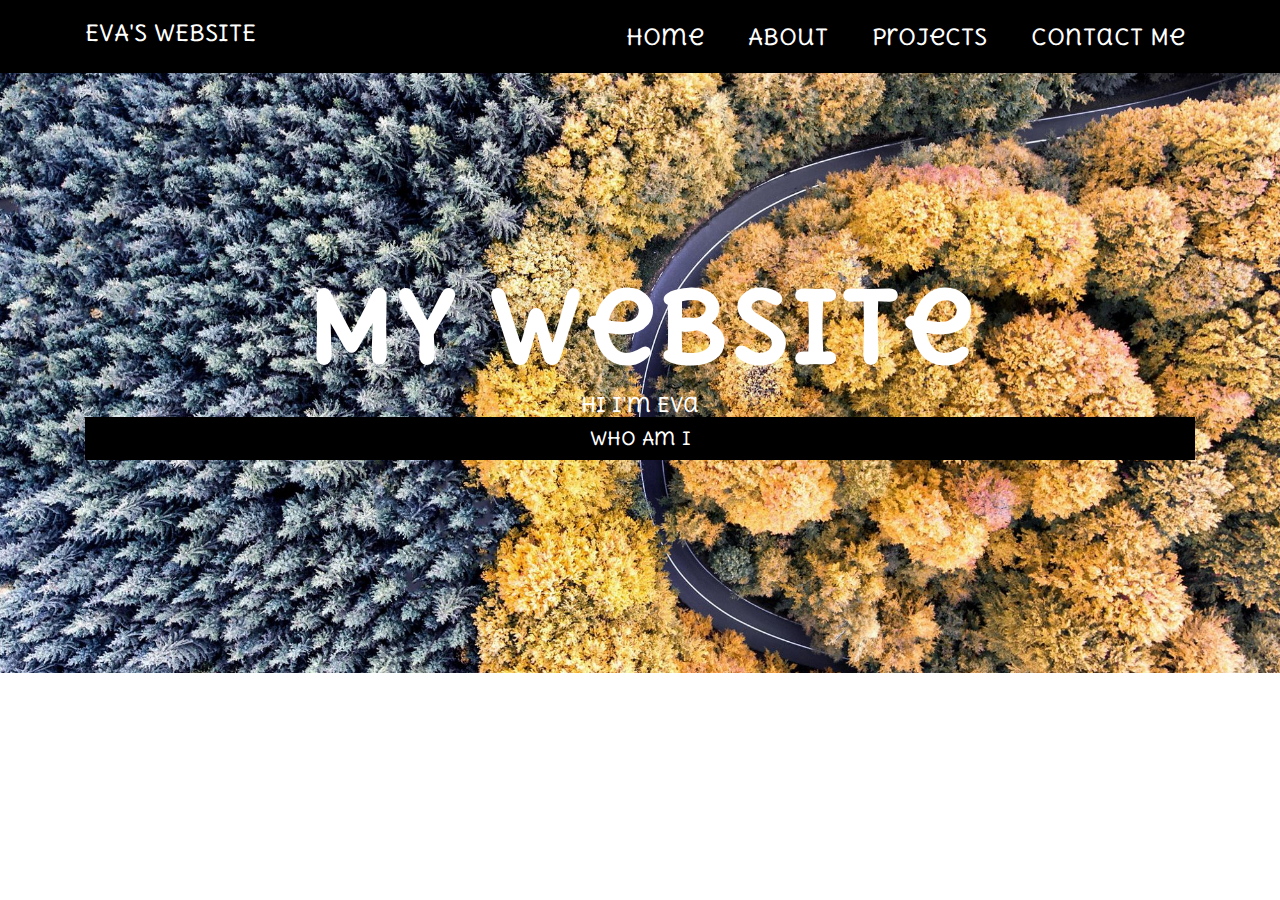
<file: index.html>
<!DOCTYPE html>
<html>

<head>
    <!-- META -->
    <meta charset="utf-8">
    <meta http-equiv="X-UA-Compatible" content="IE=edge">
    <meta name="viewport" content="width=device-width, initial-scale=1">
    <!-- PAGE TITLE -->
    <title>Eva Skarabot</title>
    <!-- BOOTSTRAP CSS -->
    <link rel="stylesheet" href="css/bootstrap.min.css">
    <!-- ALL GOOGLE FONTS -->
    <link href="https://fonts.googleapis.com/css?family=Delius Unicase:300,400,700,900" rel="stylesheet">
    <!-- MAIN STYLE CSS -->
    <link rel="stylesheet" href="css/style.css">
    <!-- Java script -->
    <script src = "js/script.js"> </script>
</head>

<body>
	
	<header class="menu-area">
	    <div class="container">
	        <div class="row">
	            <div class="col-md-4">
	                <div class="logo">
	                    <h2><a href="index.html"> Eva's Website</a></h2>
	                </div>
	            </div>
	            <div class="col-md-8">
	                <div class="main-menu">
	                    <ul>
	                        <li><a href="index.html">Home</a></li>
	                        <li><a href="about.html">About</a></li>
	                        <li><a href="projects.html">Projects</a></li>
	                        <li><a href="contactme.html">Contact Me</a></li>
	                    </ul>
	                </div>
	            </div>
	        </div>
	    </div>
	</header>
	
	<section class="header-area d-flex align-items-center">
	    <div class="container">
	        <div class="row">
	            <div class="col-md-12">
	                <div class="header-text text-center">
	                    <h1>My Website</h1>
	                    <h2 id="description_2">Hi I'm Eva</h2>
	                    <!-- <a href="projects.html">my projects</a> -->
	                    <button type = "button" id = "mainButton" onclick="changeText()">Who Am I</button> 
	                </div>
	               
	            </div>
	        </div>
	    </div>
	</section>
	
	</body>

</html>
</file>
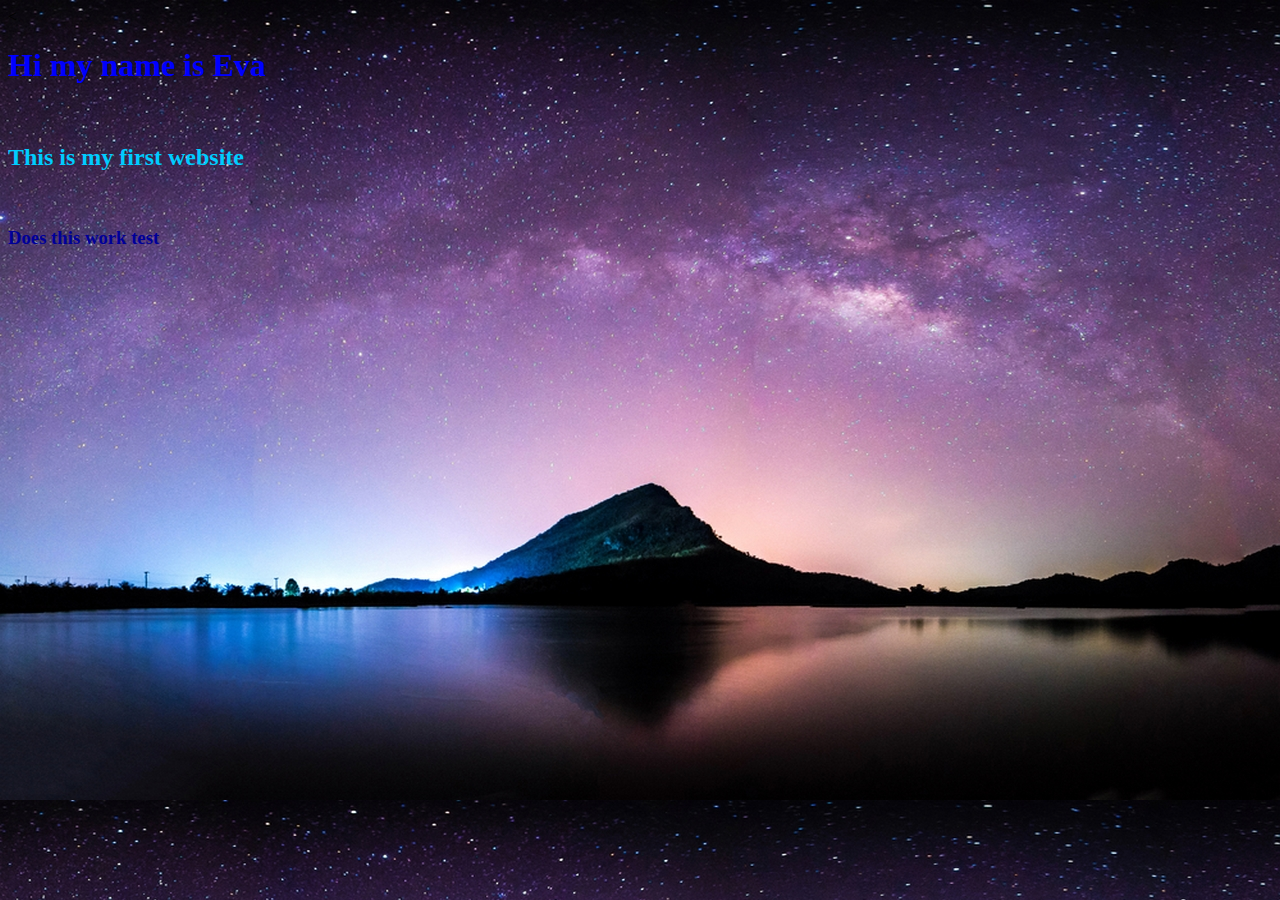
<file: Old Stuff/index.html>
<<!DOCTYPE html>
<html>  
 <head>  
  <title>Eva Skarabot</title>   
   <link rel="stylesheet" type="text/css" href="style.css" /> 
   <link href="https://fonts.googleapis.com/css?family=Delius Unicase" rel="stylesheet">   
 </head>  
 <body>    
   <h1>Hi my name is Eva</h1>   
   <h2>This is my first website</h2>  
   <h3>Does this work test</h3> 
 </body> 
</html>
</file>
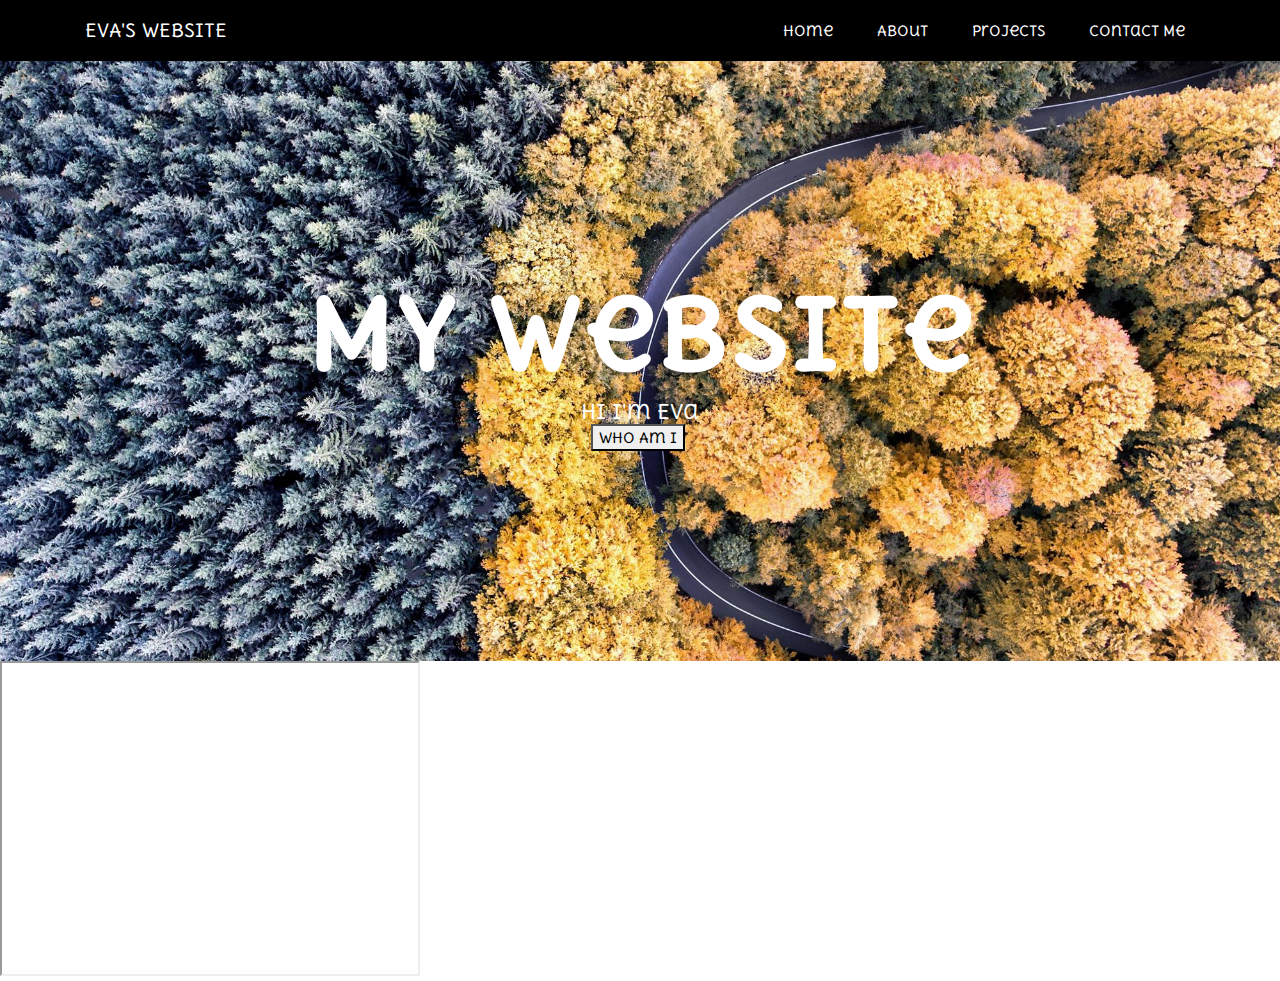
<file: yoojinyoon.github.io-master/index.html>
<!DOCTYPE html>
<html>

<head>
    <!-- META -->
    <meta charset="utf-8">
    <meta http-equiv="X-UA-Compatible" content="IE=edge">
    <meta name="viewport" content="width=device-width, initial-scale=1">
    <!-- PAGE TITLE -->
    <title>Eva Skarabot</title>
    <!-- BOOTSTRAP CSS -->
    <link rel="stylesheet" href="css/bootstrap.min.css">
    <!-- ALL GOOGLE FONTS -->
    <link href="https://fonts.googleapis.com/css?family=Delius Unicase:300,400,700,900" rel="stylesheet">
    <!-- MAIN STYLE CSS -->
    <link rel="stylesheet" href="css/style.css">
    <!-- Java script -->
    <script src = "js/script.js"> </script>
</head>

<body>
	
	<header class="menu-area">
	    <div class="container">
	        <div class="row">
	            <div class="col-md-4">
	                <div class="logo">
	                    <h2><a href="index.html"> Eva's Website</a></h2>
	                </div>
	            </div>
	            <div class="col-md-8">
	                <div class="main-menu">
	                    <ul>
	                        <li><a href="index.html">Home</a></li>
	                        <li><a href="about.html">About</a></li>
	                        <li><a href="projects.html">Projects</a></li>
	                        <li><a href="contactme.html">Contact Me</a></li>
	                    </ul>
	                </div>
	            </div>
	        </div>
	    </div>
	</header>
	
	<section class="header-area d-flex align-items-center">
	    <div class="container">
	        <div class="row">
	            <div class="col-md-12">
	                <div class="header-text text-center">
	                    <h1>My Website</h1>
	                    <h2 id="description_2">Hi I'm Eva</h2>
	                    <!-- <a href="projects.html">my projects</a> -->
	                    <button type = "button" id = "mainButton" onclick="changeText()">Who Am I</button> 
	                </div>
	               
	            </div>
	        </div>
	    </div>
	</section>

	<iframe width="420" height="315"
src="https://www.youtube.com/watch?v=CVrZcoJyuSQ&feature=youtu.be">
</iframe>
	
	</body>

</html>
</file>
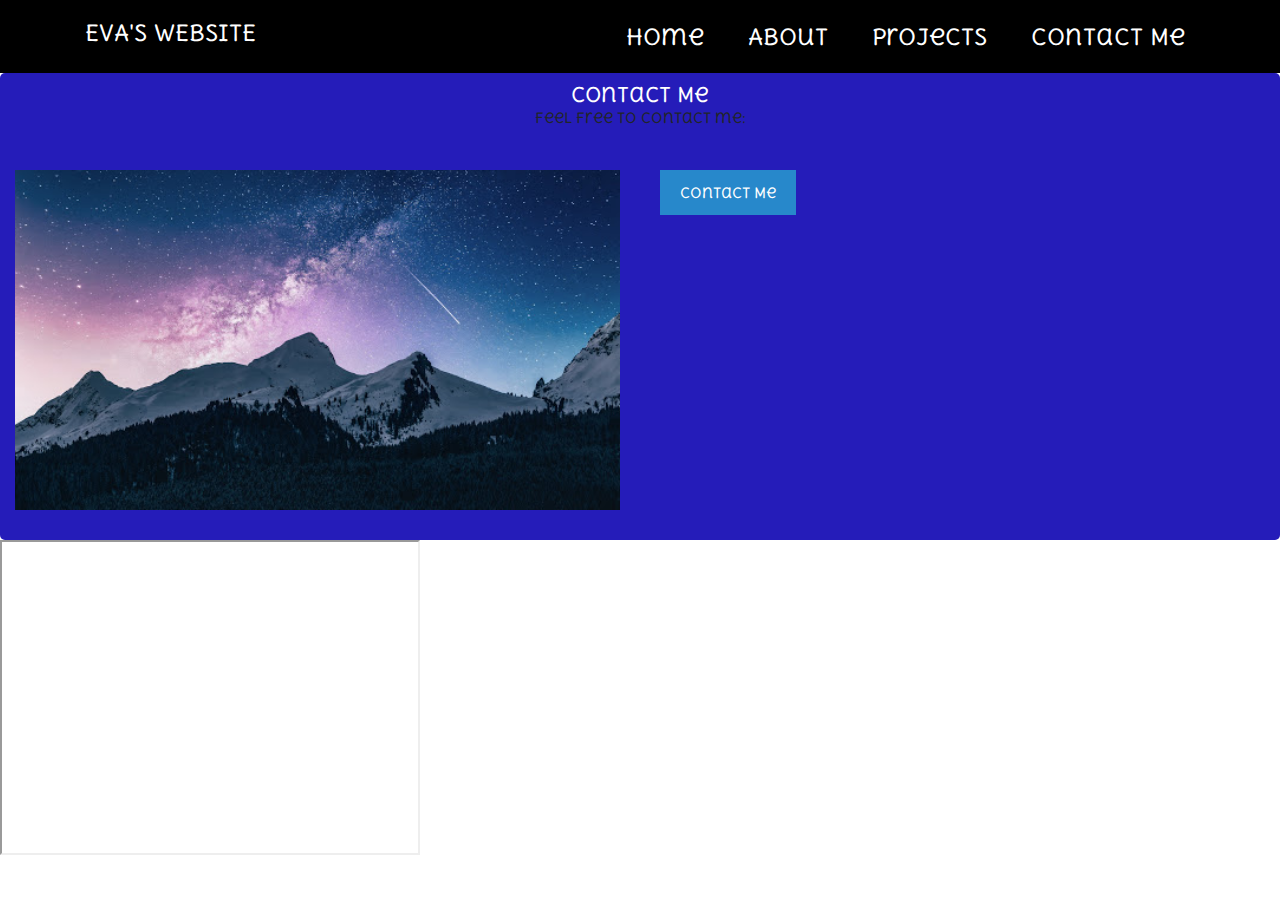
<file: contactme.html>
<!DOCTYPE html>
<html>

<head>
    <!-- META -->
    <meta charset="utf-8">
    <meta http-equiv="X-UA-Compatible" content="IE=edge">
    <meta name="viewport" content="width=device-width, initial-scale=1">
    <!-- PAGE TITLE -->
    <title>Eva Skarabot</title>
    <!-- BOOTSTRAP CSS -->
    <link rel="stylesheet" href="css/bootstrap.min.css">
    <!-- ALL GOOGLE FONTS -->
    <link href="https://fonts.googleapis.com/css?family=Delius Unicase:300,400,700,900" rel="stylesheet">
    <!-- MAIN STYLE CSS -->
    <link rel="stylesheet" href="css/style.css">
</head>

<body>
	
	<header class="menu-area">
	    <div class="container">
	        <div class="row">
	            <div class="col-md-4">
	                <div class="logo">
	                    <h2><a href="index.html"> Eva's Website</a></h2>
	                </div>
	            </div>
	            <div class="col-md-8">
	                <div class="main-menu">
	                    <ul>
	                        <li><a href="index.html">Home</a></li>
	                        <li><a href="about.html">About</a></li>
	                        <li><a href="projects.html">Projects</a></li>
	                        <li><a href="contactme.html">Contact Me</a></li>
	                </div>
	            </div>
	        </div>
	    </div>
	</header>
	
	<!-- CONTACT ME STARTS HERE -->	
	<div class="container2">
  <div style="text-align:center">
    <header class="header-text">
    	<h2>Contact Me</h2>
    
    <p>Feel free to contact me:</p>
    </header>
  </div>
  <div class="row">
    <div class="column">
      <img src="images/mountain-stars.jpg" style="width:100%">
    </div>
    <div class="column">
      <form action="https://docs.google.com/forms/d/e/1FAIpQLSdwZmuIBxr4LO28B-gyqPp9srKbLf9KXVVzXaAk582tWjKU5A/viewform?usp=sf_link" method="get">
       
        <input type="Submit" value="Contact Me">
      </form>
    </div>
  </div>
</div>

  <iframe width="420" height="315"
src="https://www.youtube.com/watch?v=CVrZcoJyuSQ&feature=youtu.be">
</iframe>

</body>

</html>
</file>
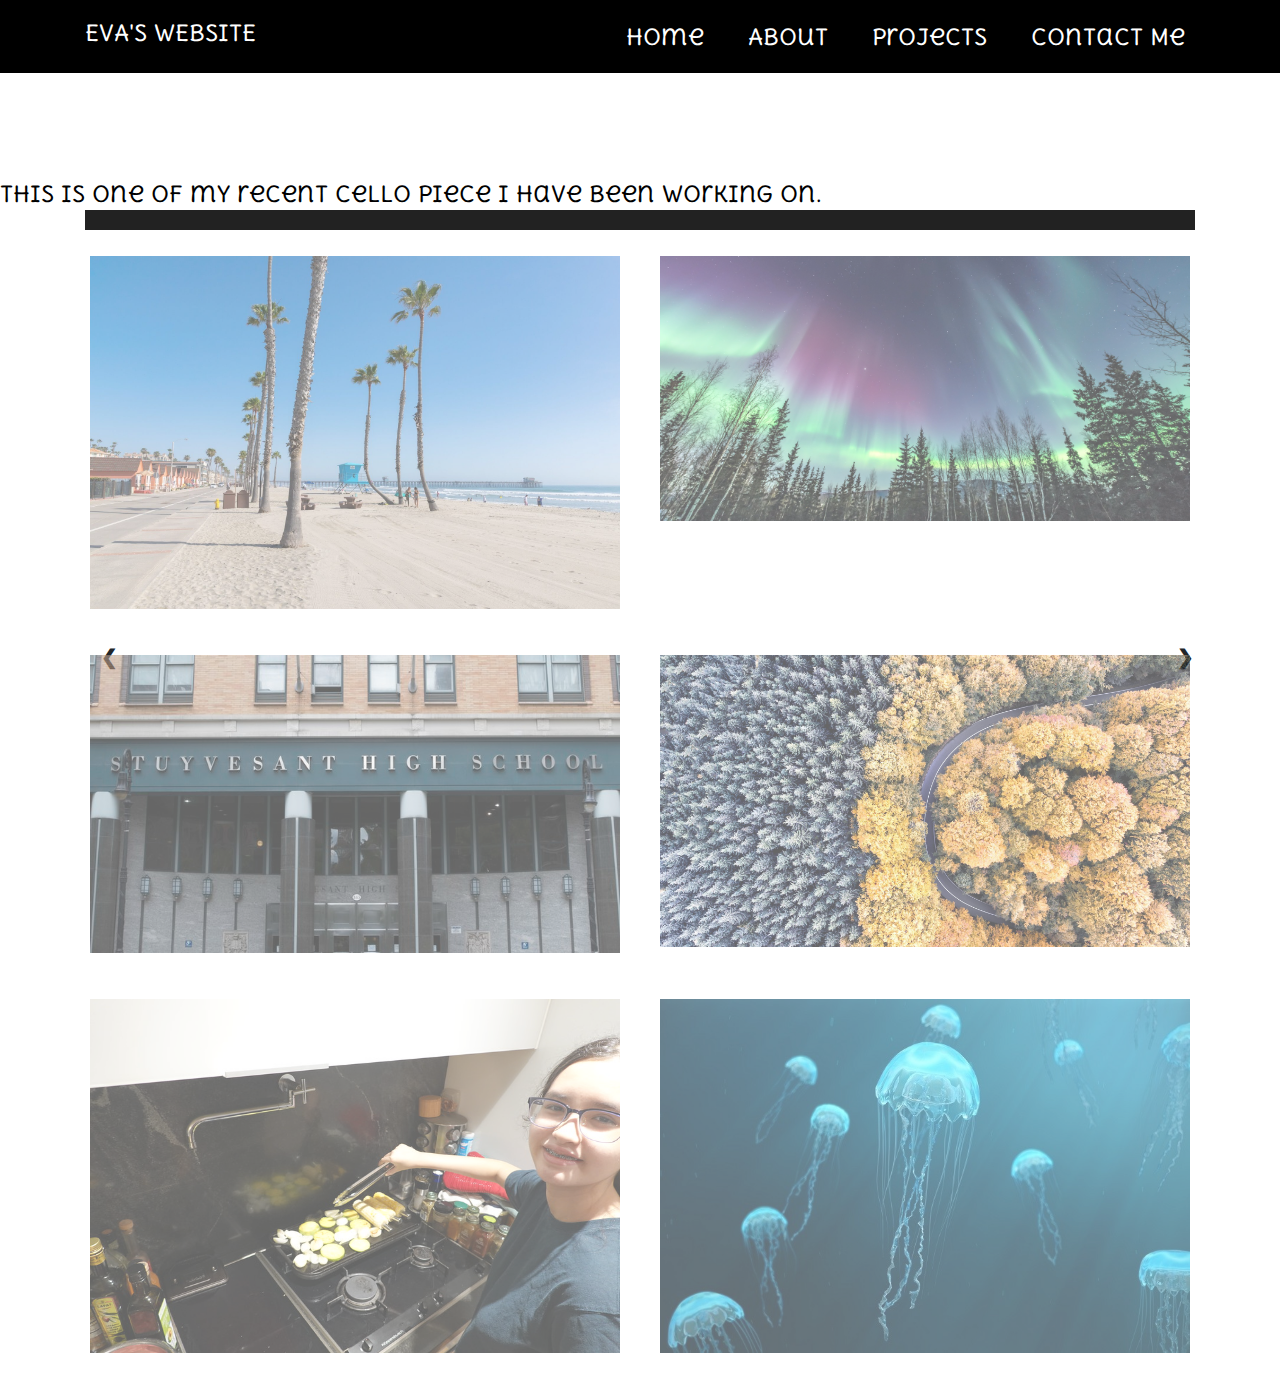
<file: projects.html>
<!DOCTYPE html>
<html>

<head>
    <!-- META -->
    <meta charset="utf-8">
    <meta http-equiv="X-UA-Compatible" content="IE=edge">
    <meta name="viewport" content="width=device-width, initial-scale=1">
    <!-- PAGE TITLE -->
    <title>Eva Skarabot</title>
    <!-- BOOTSTRAP CSS -->
    <link rel="stylesheet" href="css/bootstrap.min.css">
    <!-- ALL GOOGLE FONTS -->
    <link href="https://fonts.googleapis.com/css?family=Delius Unicase:300,400,700,900" rel="stylesheet">
    <!-- MAIN STYLE CSS -->
    <link rel="stylesheet" href="css/style.css">
    <!-- Java script -->
    <script src = "js/script.js"> </script>
</head>

<body>
	
	<header class="menu-area">
	    <div class="container">
	        <div class="row">
	            <div class="col-md-4">
	                <div class="logo">
	                    <h2><a href="index.html"> Eva's Website</a></h2>
	                </div>
	            </div>
	            <div class="col-md-8">
	                <div class="main-menu">
	                    <ul>
	                        <li><a href="index.html">Home</a></li>
	                        <li><a href="about.html">About</a></li>
	                        <li><a href="projects.html">Projects</a></li>
	                        <li><a href="contactme.html">Contact Me</a></li>
	                </div>
	            </div>
	        </div>
	    </div>
	</header>
	<!-- next line is for the background -->
	<!-- <section class="header-area d-flex align-items-center"> -->
		<h1 style="text-align: center;">These are some of the projects I have been working on</h1>
		<a href="https://youtu.be/CVrZcoJyuSQ"> This is one of my recent cello piece I have been working on. </a>
	<!--</section>-->

	<!-- GALLERY STARTS HERE -->	
<!-- Container for the image gallery -->
<div class="container">

  <!-- Full-width images with number text -->
  <div class="mySlides">
    <div class="numbertext">1 / 6</div>
      <img src="images/me-bg.jpg" style="width:100%">
  </div>

  <div class="mySlides">
    <div class="numbertext">2 / 6</div>
      <img src="images/northern-lights.jpg" style="width:100%">
  </div>

  <div class="mySlides">
    <div class="numbertext">3 / 6</div>
      <img src="images/school.jpg" style="width:100%">
  </div>

  <div class="mySlides">
    <div class="numbertext">4 / 6</div>
      <img src="images/trees.jpg" style="width:100%">
  </div>

  <div class="mySlides">
    <div class="numbertext">5 / 6</div>
      <img src="images/me-cooking.jpg" style="width:100%">
  </div>

  <div class="mySlides">
    <div class="numbertext">6 / 6</div>
      <img src="images/jellyfish.jpg" style="width:100%">
  </div>

  <!-- Next and previous buttons -->
  <a class="prev" onclick="plusSlides(-1)">&#10094;</a>
  <a class="next" onclick="plusSlides(1)">&#10095;</a>

  <!-- Image text -->
  <div class="caption-container">
    <p id="caption"></p>
  </div>

  <!-- Thumbnail images -->
  <div class="row">
    <div class="column">
      <img class="demo cursor" src="images/me-bg.jpg" style="width:100%" onclick="currentSlide(1)" alt="The Beach!!">
    </div>
    <div class="column">
      <img class="demo cursor" src="images/northern-lights.jpg" style="width:100%" onclick="currentSlide(2)" alt="Northern lights picture">
    </div>
    <div class="column">
      <img class="demo cursor" src="images/school.jpg" style="width:100%" onclick="currentSlide(3)" alt="This is where I go to school">
    </div>
    <div class="column">
      <img class="demo cursor" src="images/trees.jpg" style="width:100%" onclick="currentSlide(4)" alt="Picture of Nature!">
    </div>
    <div class="column">
      <img class="demo cursor" src="images/me-cooking.jpg" style="width:100%" onclick="currentSlide(5)" alt="I like to cook!">
    </div>
    <div class="column">
      <img class="demo cursor" src="images/jellyfish.jpg" style="width:100%" onclick="currentSlide(6)" alt="My favorite animal">
    </div>
  </div>
</div>



	
	

</body>

</html>
</file>
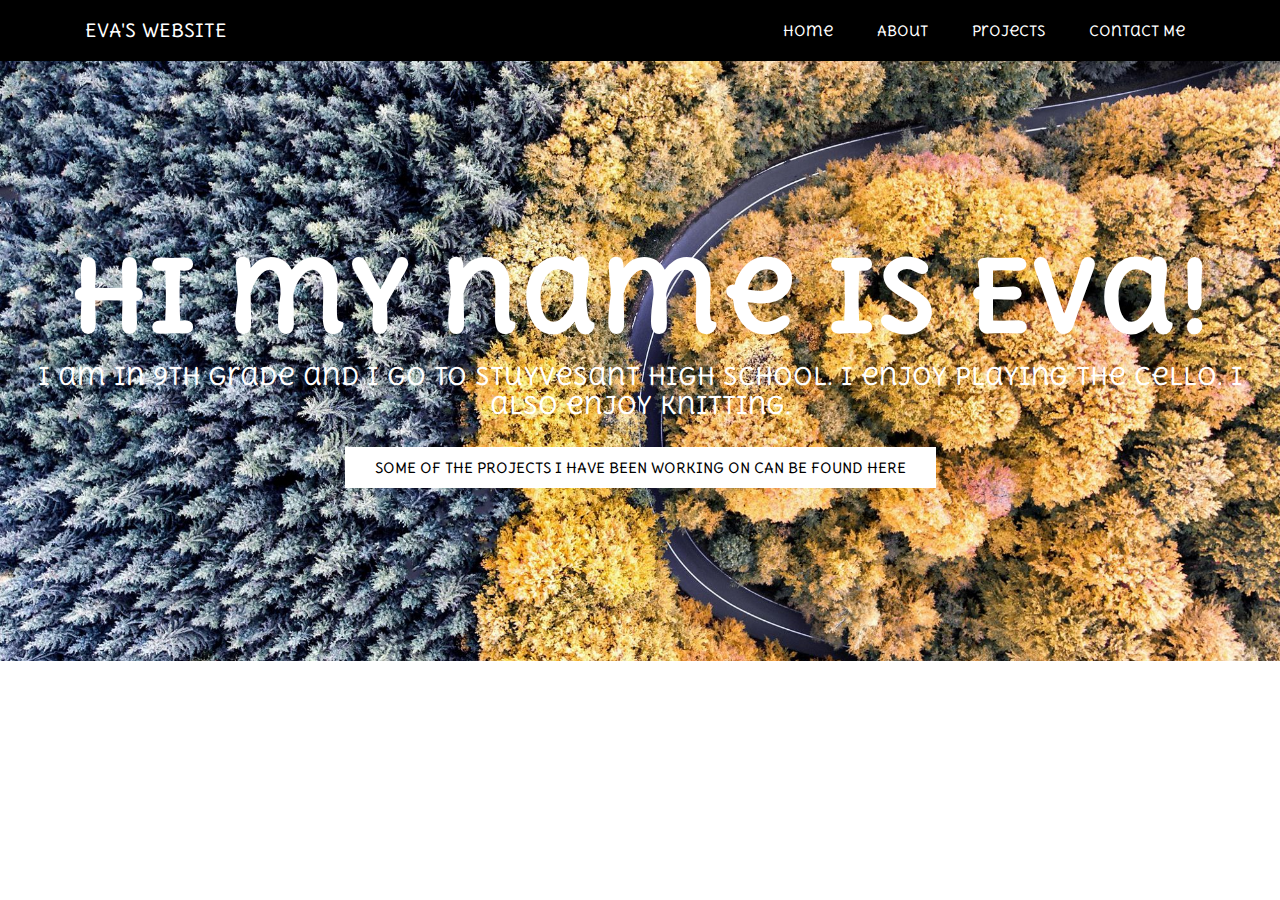
<file: yoojinyoon.github.io-master/about.html>
<!DOCTYPE html>
<html>

<head>
    <!-- META -->
    <meta charset="utf-8">
    <meta http-equiv="X-UA-Compatible" content="IE=edge">
    <meta name="viewport" content="width=device-width, initial-scale=1">
    <!-- PAGE TITLE -->
    <title>Eva Skarabot</title>
    <!-- BOOTSTRAP CSS -->
    <link rel="stylesheet" href="css/bootstrap.min.css">
    <!-- ALL GOOGLE FONTS -->
    <link href="https://fonts.googleapis.com/css?family=Delius Unicase:300,400,700,900" rel="stylesheet">
    <!-- MAIN STYLE CSS -->
    <link rel="stylesheet" href="css/style.css">
    <!-- Java script -->
    <script src = "js/script.js"> </script>
</head>

<body>
	
	<header class="menu-area">
	    <div class="container">
	        <div class="row">
	            <div class="col-md-4">
	                <div class="logo">
	                    <h2><a href="index.html"> Eva's Website</a></h2>
	                </div>
	            </div>
	            <div class="col-md-8">
	                <div class="main-menu">
	                    <ul>
	                        <li><a href="index.html">Home</a></li>
	                        <li><a href="about.html">About</a></li>
	                        <li><a href="projects.html">Projects</a></li>
	                        <li><a href="contactme.html">Contact Me</a></li>
	                </div>
	            </div>
	        </div>
	    </div>
	</header>
	<section class="header-area d-flex align-items-center">
		 <div class="header-text text-center">
			<h1>Hi my name is Eva!</h1>
			<h4>I am in 9th grade and I go to Stuyvesant High School. 
			I enjoy playing the cello.
			I also enjoy knitting. </h4>
			
			<a href="projects.html">Some of the projects I have been working on can be found here</a> 
		</div>
	</section>

	

</body>

</html>
</file>
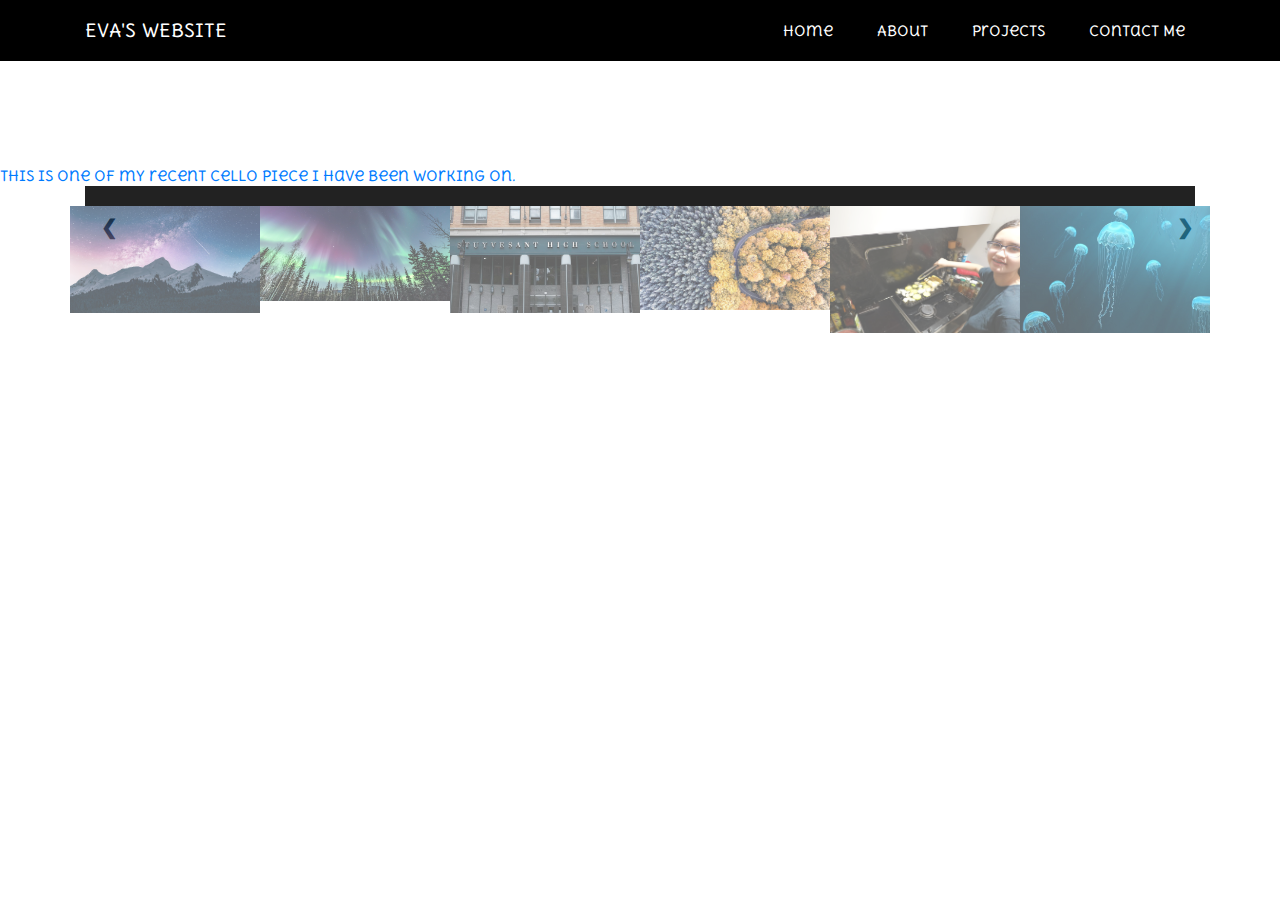
<file: yoojinyoon.github.io-master/projects.html>
<!DOCTYPE html>
<html>

<head>
    <!-- META -->
    <meta charset="utf-8">
    <meta http-equiv="X-UA-Compatible" content="IE=edge">
    <meta name="viewport" content="width=device-width, initial-scale=1">
    <!-- PAGE TITLE -->
    <title>Eva Skarabot</title>
    <!-- BOOTSTRAP CSS -->
    <link rel="stylesheet" href="css/bootstrap.min.css">
    <!-- ALL GOOGLE FONTS -->
    <link href="https://fonts.googleapis.com/css?family=Delius Unicase:300,400,700,900" rel="stylesheet">
    <!-- MAIN STYLE CSS -->
    <link rel="stylesheet" href="css/style.css">
    <!-- Java script -->
    <script src = "js/script.js"> </script>
</head>

<body>
	
	<header class="menu-area">
	    <div class="container">
	        <div class="row">
	            <div class="col-md-4">
	                <div class="logo">
	                    <h2><a href="index.html"> Eva's Website</a></h2>
	                </div>
	            </div>
	            <div class="col-md-8">
	                <div class="main-menu">
	                    <ul>
	                        <li><a href="index.html">Home</a></li>
	                        <li><a href="about.html">About</a></li>
	                        <li><a href="projects.html">Projects</a></li>
	                        <li><a href="contactme.html">Contact Me</a></li>
	                </div>
	            </div>
	        </div>
	    </div>
	</header>
	<!-- next line is for the background -->
	<!-- <section class="header-area d-flex align-items-center"> -->
		<h1 style="text-align: center;">These are some of the projects I have been working on</h1>
		<a href="https://youtu.be/CVrZcoJyuSQ"> This is one of my recent cello piece I have been working on. </a>
	<!--</section>-->

	<!-- GALLERY STARTS HERE -->	
<!-- Container for the image gallery -->
<div class="container">

  <!-- Full-width images with number text -->
  <div class="mySlides">
    <div class="numbertext">1 / 6</div>
      <img src="images/mountain-stars.jpg" style="width:100%">
  </div>

  <div class="mySlides">
    <div class="numbertext">2 / 6</div>
      <img src="images/mountain-stars.jpg" style="width:100%">
  </div>

  <div class="mySlides">
    <div class="numbertext">3 / 6</div>
      <img src="images/school.jpg" style="width:100%">
  </div>

  <div class="mySlides">
    <div class="numbertext">4 / 6</div>
      <img src="images/mountain-stars.jpg" style="width:100%">
  </div>

  <div class="mySlides">
    <div class="numbertext">5 / 6</div>
      <img src="images/me-cooking.jpg" style="width:100%">
  </div>

  <div class="mySlides">
    <div class="numbertext">6 / 6</div>
      <img src="images/jellyfish.jpg" style="width:100%">
  </div>

  <!-- Next and previous buttons -->
  <a class="prev" onclick="plusSlides(-1)">&#10094;</a>
  <a class="next" onclick="plusSlides(1)">&#10095;</a>

  <!-- Image text -->
  <div class="caption-container">
    <p id="caption"></p>
  </div>

  <!-- Thumbnail images -->
  <div class="row">
    <div class="column">
      <img class="demo cursor" src="images/mountain-stars.jpg" style="width:100%" onclick="currentSlide(1)" alt="The Beach test">
    </div>
    <div class="column">
      <img class="demo cursor" src="images/northern-lights.jpg" style="width:100%" onclick="currentSlide(2)" alt= hi>
      <!-- <a href="https://youtu.be/CVrZcoJyuSQ"> This is one of my recent cello piece I have been working on. </a> -->
    </div>
    <div class="column">
      <img class="demo cursor" src="images/school.jpg" style="width:100%" onclick="currentSlide(3)" alt="This is where I go to school">
    </div>
    <div class="column">
      <img class="demo cursor" src="images/trees.jpg" style="width:100%" onclick="currentSlide(4)" alt="Picture of Nature!">
    </div>
    <div class="column">
      <img class="demo cursor" src="images/me-cooking.jpg" style="width:100%" onclick="currentSlide(5)" alt="I like to cook!">
    </div>
    <div class="column">
      <img class="demo cursor" src="images/jellyfish.jpg" style="width:100%" onclick="currentSlide(6)" alt="My favorite animal">
    </div>
  </div>
</div>





	
	

</body>

</html>
</file>
<file: css/style.css>
body {
    font-size: 14px;
    font-weight: 300;
    font-family: 'Delius Unicase', sans-serif;
}
.logo {
	padding-top: 20px;
}
.logo h2{
    font-size: 18px;
    text-transform: uppercase;
    color: #fff;
}
.menu-area{
    background: #000;
}

.menu-area h2 a:hover{
    text-decoration: none;
    color: yellow;
}
.menu-area h2 a{
    display: block;
    color: #fff;
}
.main-menu ul{
    padding: 0;
    margin: 0;
    list-style: none;
    text-align: right;
}
.main-menu ul li{
    display: inline-block;
    margin-left: 20px;
}
.main-menu ul li a{
    display: block;
    color: #fff;
    padding: 20px 10px;
}
.main-menu ul li a:hover{
    text-decoration: none;
    color: yellow;
}






.header-area{
    background: url(../images/trees.jpg);
    min-height: 600px;
    background-size: cover;
    background-position: center center;
}
.header-text h1{
    font-size: 100px;
    color: #fff;
    font-weight: 900;
}
.header-text h2{
    font-size: 20px;
    color: #fff;
    font-weight: 400;
    margin: 0;
}
.header-text a{
    display: inline-block;
    font-size: 14px;
    color: #000;
    font-weight: 400;
    background: #fff;
    padding: 10px 30px;
    text-transform: uppercase;
    margin-top: 20px;
}
.header-text a:hover{
    background: yellow;
    color: #000;
    text-decoration: none;


}


/* trying to make header text for p */
.header-text p{
    font-size: 20px
    color: #fff;
    font-weight:100;


}

/* trying to make colors */
h1{
    color:#FFFFFF;

}
h2{
    color:#FFFFFF;
}
h4{
    color:#FFFFFF;
}
/*a{
    color:#FFFFFF;
} */



/* Projects.html START HERE */

* {
  box-sizing: border-box;
}

/* Position the image container (needed to position the left and right arrows) */
.container {
  position: relative;
}

/* Hide the images by default */
.mySlides {
  display: none;
}

/* Add a pointer when hovering over the thumbnail images */
.cursor {
  cursor: pointer;
}

/* Next & previous buttons */
.prev,
.next {
  cursor: pointer;
  position: absolute;
  top: 40%;
  width: auto;
  padding: 16px;
  margin-top: -50px;
  color: white;
  font-weight: bold;
  font-size: 20px;
  border-radius: 0 3px 3px 0;
  user-select: none;
  -webkit-user-select: none;
}

/* Position the "next button" to the right */
.next {
  right: 0;
  border-radius: 3px 0 0 3px;
}

/* On hover, add a black background color with a little bit see-through */
.prev:hover,
.next:hover {
  background-color: rgba(0, 0, 0, 0.8);
}

/* Number text (1/3 etc) */
.numbertext {
  color: #f2f2f2;
  font-size: 12px;
  padding: 8px 12px;
  position: absolute;
  top: 0;
}

/* Container for image text */
.caption-container {
  text-align: center;
  background-color: #222;
  padding: 2px 16px;
  color: white;
}

.row:after {
  content: "";
  display: table;
  clear: both;
}

/* Six columns side by side */
.column {
  float: left;
  width: 16.66%;
}

/* Add a transparency effect for thumnbail images */
.demo {
  opacity: 0.6;
}

.active,
.demo:hover {
  opacity: 1;
}


/* START HERE FOR Contact me*/
* {
  box-sizing: border-box;
}

/* Style inputs */
input[type=text], select, textarea {
  width: 100%;
  padding: 12px;
  border: 1px solid #ccc;
  margin-top: 6px;
  margin-bottom: 16px;
  resize: vertical;
}

input[type=submit] {
  background-color: #2788CB;
  color: white;
  padding: 12px 20px;
  border: none;
  cursor: pointer;
}

input[type=submit]:hover {
  background-color: #45a049;
}

/* Style the container/contact section */
.container2 {
  border-radius: 5px;
  background-color: #251CB9;
  padding: 10px;
}

/* Create two columns that float next to eachother */
.column {
  float: left;
  width: 50%;
  margin-top: 6px;
  padding: 20px;
}

/* Clear floats after the columns */
.row:after {
  content: "";
  display: table;
  clear: both;
}

/* Responsive layout - when the screen is less than 600px wide, make the two columns stack on top of each other instead of next to each other */
@media screen and (max-width: 600px) {
  .column, input[type=submit] {
    width: 100%;
    margin-top: 0;
  }
}


/*Profile card*/
.card {
  box-shadow: 0 4px 8px 0 rgba(0, 0, 0, 0.2);
  max-width: 500px;
  margin: auto;
  text-align: center;
}

.title {
  color: grey;
  font-size: 18px;
}

button {
  border: none;
  outline: 0;
  display: inline-block;
  padding: 8px;
  color: white;
  background-color: #000;
  text-align: center;
  cursor: pointer;
  width: 100%;
  font-size: 18px;
}

a {
  text-decoration: none;
  font-size: 22px;
  color: black;
}

button:hover, a:hover {
  opacity: 0.7;
}
</file>
<file: Old Stuff/style.css>
h1{
	color:#0000FF;
}
h2{
	color:#00CCFF;
}
h3{
	color:#000099;
}
body{     
	font-size: 14px;    
	font-weight: 300;  
	font-family: 'Delius Unicase';   
	
	/*background-image: url("stars.JPEG"); */   
}
body{
	/*background-color: lightblue;*/
	background-image: url("space.jpg"); 
}
</file>
<file: yoojinyoon.github.io-master/css/style.css>
body {
    font-size: 14px;
    font-weight: 300;
    font-family: 'Delius Unicase', sans-serif;
}
.logo {
	padding-top: 20px;
}
.logo h2{
    font-size: 18px;
    text-transform: uppercase;
    color: #fff;
}
.menu-area{
    background: #000;
}

.menu-area h2 a:hover{
    text-decoration: none;
    color: yellow;
}
.menu-area h2 a{
    display: block;
    color: #fff;
}
.main-menu ul{
    padding: 0;
    margin: 0;
    list-style: none;
    text-align: right;
}
.main-menu ul li{
    display: inline-block;
    margin-left: 20px;
}
.main-menu ul li a{
    display: block;
    color: #fff;
    padding: 20px 10px;
}
.main-menu ul li a:hover{
    text-decoration: none;
    color: yellow;
}






.header-area{
    background: url(../images/trees.jpg);
    min-height: 600px;
    background-size: cover;
    background-position: center center;
}
.header-text h1{
    font-size: 100px;
    color: #fff;
    font-weight: 900;
}
.header-text h2{
    font-size: 20px;
    color: #fff;
    font-weight: 400;
    margin: 0;
}
.header-text a{
    display: inline-block;
    font-size: 14px;
    color: #000;
    font-weight: 400;
    background: #fff;
    padding: 10px 30px;
    text-transform: uppercase;
    margin-top: 20px;
}
.header-text a:hover{
    background: yellow;
    color: #000;
    text-decoration: none;
}

/* trying to make colors */
h1{
    color:#FFFFFF;

}
h2{
    color:#FFFFFF;
}
h4{
    color:#FFFFFF;
}
/*a{
    color:#FFFFFF;
} */



/* Projects.html START HERE */

* {
  box-sizing: border-box;
}

/* Position the image container (needed to position the left and right arrows) */
.container {
  position: relative;
}

/* Hide the images by default */
.mySlides {
  display: none;
}

/* Add a pointer when hovering over the thumbnail images */
.cursor {
  cursor: pointer;
}

/* Next & previous buttons */
.prev,
.next {
  cursor: pointer;
  position: absolute;
  top: 40%;
  width: auto;
  padding: 16px;
  margin-top: -50px;
  color: white;
  font-weight: bold;
  font-size: 20px;
  border-radius: 0 3px 3px 0;
  user-select: none;
  -webkit-user-select: none;
}

/* Position the "next button" to the right */
.next {
  right: 0;
  border-radius: 3px 0 0 3px;
}

/* On hover, add a black background color with a little bit see-through */
.prev:hover,
.next:hover {
  background-color: rgba(0, 0, 0, 0.8);
}

/* Number text (1/3 etc) */
.numbertext {
  color: #f2f2f2;
  font-size: 12px;
  padding: 8px 12px;
  position: absolute;
  top: 0;
}

/* Container for image text */
.caption-container {
  text-align: center;
  background-color: #222;
  padding: 2px 16px;
  color: white;
}

.row:after {
  content: "";
  display: table;
  clear: both;
}

/* Six columns side by side */
.column {
  float: left;
  width: 16.66%;
}

/* Add a transparency effect for thumnbail images */
.demo {
  opacity: 0.6;
}

.active,
.demo:hover {
  opacity: 1;
}
</file>
